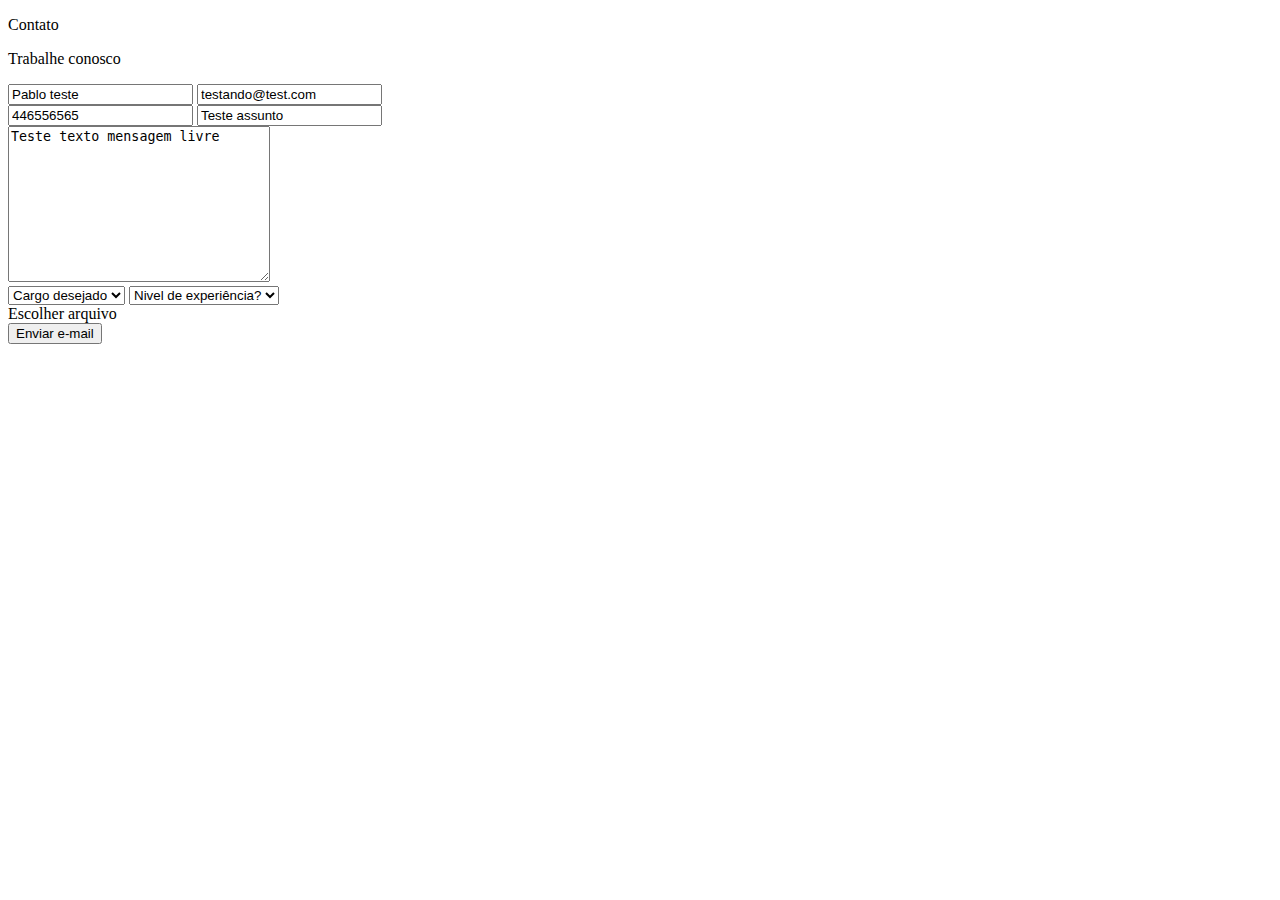
<file: form.html>
<!DOCTYPE html>
<html lang="en">
<head>
    <meta charset="UTF-8">
    <meta http-equiv="X-UA-Compatible" content="IE=edge">
    <meta name="viewport" content="width=device-width, initial-scale=1.0">
    <title>Document</title>
</head>
<body>
    <form action="http://localhost:300" method="post" class="form" id="email-form" enctype="multipart/form-data">
        <div class="select">
          <p>Contato</p>
          <div class="checkbox">
            <div class="inner">
              <div id="selectContact" class="toggle"></div>
            </div>
          </div>
          <p>Trabalhe conosco</p>
        </div>
        <div class="inputBox">
          <input type="text" placeholder="Nome" name="name" id="name" value="Pablo teste">
          <input type="email" placeholder="E-mail" name="email" id="email" value="testando@test.com">
        </div>
        <div class="inputBox">
          <input type="text" placeholder="Telefone" name="phoneNumber" id="telefone" value="446556565">
          <input type="text" placeholder="Assunto" name="subject" id="assunto" value="Teste assunto">
        </div>
        <textarea name="message" placeholder="Messagem" id="messagem" cols="30" rows="10">Teste texto mensagem livre</textarea>
        <div class="work">
          <div class="inputBox">
            <select name="expertise" id="funcao">
              <option value="">Cargo desejado</option>
              <option value="Suporte">Suporte</option>
              <option value="Programador(a)">Programador(a)</option>
              <option value="Secretário(a)">Secretário(a)</option>
              <option value="Financeiro">Financeiro</option>
            </select>
            <select name="workExperience" id="experiencia">
              <option value="">Nivel de experiência?</option>
              <option value="0 - 1 ano">0 - 1 ano</option>
              <option value="1 - 3 anos">1 - 3 anos</option>
              <option value="3 - 5 anos">3 - 5 anos</option>
              <option value="5 - 10 anos">5 - 10 anos</option>
              <option value="10 ou +">10 ou +</option>
            </select>
          </div>
          <div class="inputBox">
            <label for="fileUpload">Escolher arquivo</label>
            <input type="file" id="fileUpload" name="files" style="display: none;" multiple="multiple">
          </div>
        </div>
        <input type="submit" value="Enviar e-mail" class="btn">
    </form>
    
    <script>
        const env = {
            BASE_URL: "http://localhost:300/v1",
            AUTH_USER: "infobds",
            AUTH_PASS: "infobds",
            STANDARD_RECEIVER: "desenvolvimento@infobds.com.br",
            SITE_URL: "infobds.com.br"
        }
        function renderHtml(name, message, phoneNumber, email, expertise, workExperience, renderWork) {
            return `
                <p>
                    Olá, ${name} lhe enviou uma mensagem:
                    <br>
                    ${message}.
                    <br>
                    <br>
                    Formas de contato:
                    <br>
                    Fone: <a href="tel:${phoneNumber}" target="_blank" class="email-link">${phoneNumber}.</a>
                    <br>
                    WhatsApp: <a href="https://api.whatsapp.com/send/?phone=${phoneNumber}" target="_blank" class="email-link">${phoneNumber}.</a>
                    <br>
                    E-mail: <a href="mailto:${email}" target="_blank" class="email-link">${email}.</a>
                    <span style="display: ${renderWork ? "flex" : "none"}">
                        <br>
                        Solicitação de trabalho:
                        <br>
                        Cargo desejado: ${expertise}.
                        <br>
                        Tempo de experiência: ${workExperience}.
                        <br>
                        Verificar anexos!
                    </span>
                    <br>
                    <br>
                    <!-- <a href="https://www.infobds.com.br" target="_blank" class="email-link">
                        <div id="logo-bds"></div>
                    </a> -->
                    Atenciosamente, BDS Informática LTDA.
                    <br>
                    Soluções em desenvolvimento de sistemas.
                    <br>
                    Fone: <a href="tel:+55443232-6083" target="_blank" class="email-link">(44) 3232-6083.</a>
                    <br>
                    WhatsApp: <a href="https://api.whatsapp.com/send/?phone=5544999728673" target="_blank" class="email-link">(44) 99972-8673.</a>
                    <br>
                    E-mail: <a href="mailto:suporte@infobds.com.br" target="_blank" class="email-link">suporte@infobds.com.br.</a>
                    <br>
                    Website: <a href="https://www.infobds.com.br" target="_blank" class="email-link">www.infobds.com.br.</a>
                    <br>
                    Obrigado por utilizar nossos serviços.
                    <br>
                    Favor não responder este e-mail.
                </p>
            `;
        }

        class Email {
            constructor(subject, name, message, phoneNumber, email, expertise, workExperience, files) {
                try {
                    if (!name) {
                        throw new Error("Name not provided!");
                    }
                    if (!phoneNumber) {
                        throw new Error("PhoneNumber not provided!");
                    }
                    if (!email) {
                        throw new Error("Email not provided!");
                    }
                    this.to = env.STANDARD_RECEIVER;
                    this.subject = `Entrada de formulário de ${env.SITE_URL}. ${subject}`
                    this.cc = "";
                    this.html = renderHtml(name, message, phoneNumber, email, expertise, workExperience, ((expertise || workExperience) ? true : false));
                    this.files = files;
                } catch (error) {
                    console.log(error);
                    alert(error.message);
                }
            }

            generateFormData() {
                const body = new FormData();
                body.append("to", this.to);
                body.append("subject", this.subject);
                body.append("cc", this.cc);
                body.append("html", this.html);
                body.append("files", this.files);
                return body;
            }
        }
        async function authApp() {
            try {
                const requestParams = {
                    url: `${env.BASE_URL}/auth`,
                    method: "post",
                    headers: {
                        "Content-Type": "application/json"
                    },
                    body: JSON.stringify({
                        userName: env.AUTH_USER,
                        password: env.AUTH_PASS
                    })
                };
                const response = await fetch(requestParams.url, requestParams);
                const data = await response.json();

                if (data.error) {
                    throw new Error(data.error);
                }
                if (!data.token) {
                    throw new Error("No token received!");
                }
                return {type: data.type, token: data.token};
            } catch (error) {
                console.log(error);
                return {type: null, token: null};
            }
        }
        async function sendEmail(email) {
            try {
                if (!email) {
                    throw new Error("E-mail not provided!");
                }
                const {type, token} = await authApp();
                if (!type || !token) {
                    throw new Error("Não foi possível autenticar com o serviço de envio de e-mail, tente novamente mais tarde!");
                }
                const requestParams = {
                    url: `${env.BASE_URL}/email/send`,
                    method: "post",
                    headers: {
                        "Authorization": `${type} ${token}`
                    },
                    body: email.generateFormData()
                }
                const response = await fetch(requestParams.url, requestParams);
                const data = await response.json();
                
                if (data.error) {
                    throw new Error(data.error);
                }
                const p = document.createElement("p");
                p.innerHTML = `
                    Seu e-mail foi enviado com sucesso!
                    <br>
                    Por favor aguarde que entraremos em contato o mais breve possível!
                `;
                document.body.appendChild(p);
            } catch (error) {
                console.log(error);
                alert(error.message);
            }
        }

        function requestEmailSender(event) {
            try {
                event.preventDefault();

                const form = document.getElementById("email-form");
                if (!form.name.value) {
                    throw new Error("Favor informar o seu nome!");
                }
                if (!form.subject.value) {
                    throw new Error("Favor informar o assunto!");
                }
                if (!form.phoneNumber.value) {
                    throw new Error("Favor informar o seu número de telefone!");
                }
                if (!form.email.value) {
                    throw new Error("Favor informar o seu e-mail!");
                }

                const emailToSend = new Email(
                    form.subject.value,
                    form.name.value,
                    form.message.value,
                    form.phoneNumber.value,
                    form.email.value,
                    form.expertise.value,
                    form.workExperience.value,
                    form.files.files
                );

                return sendEmail(emailToSend);

            } catch (error) {
                console.log(error);
                alert(error.message);
            }
        }
        document.getElementById("email-form").addEventListener("submit", requestEmailSender);
    </script>
</body>
</html>
</file>
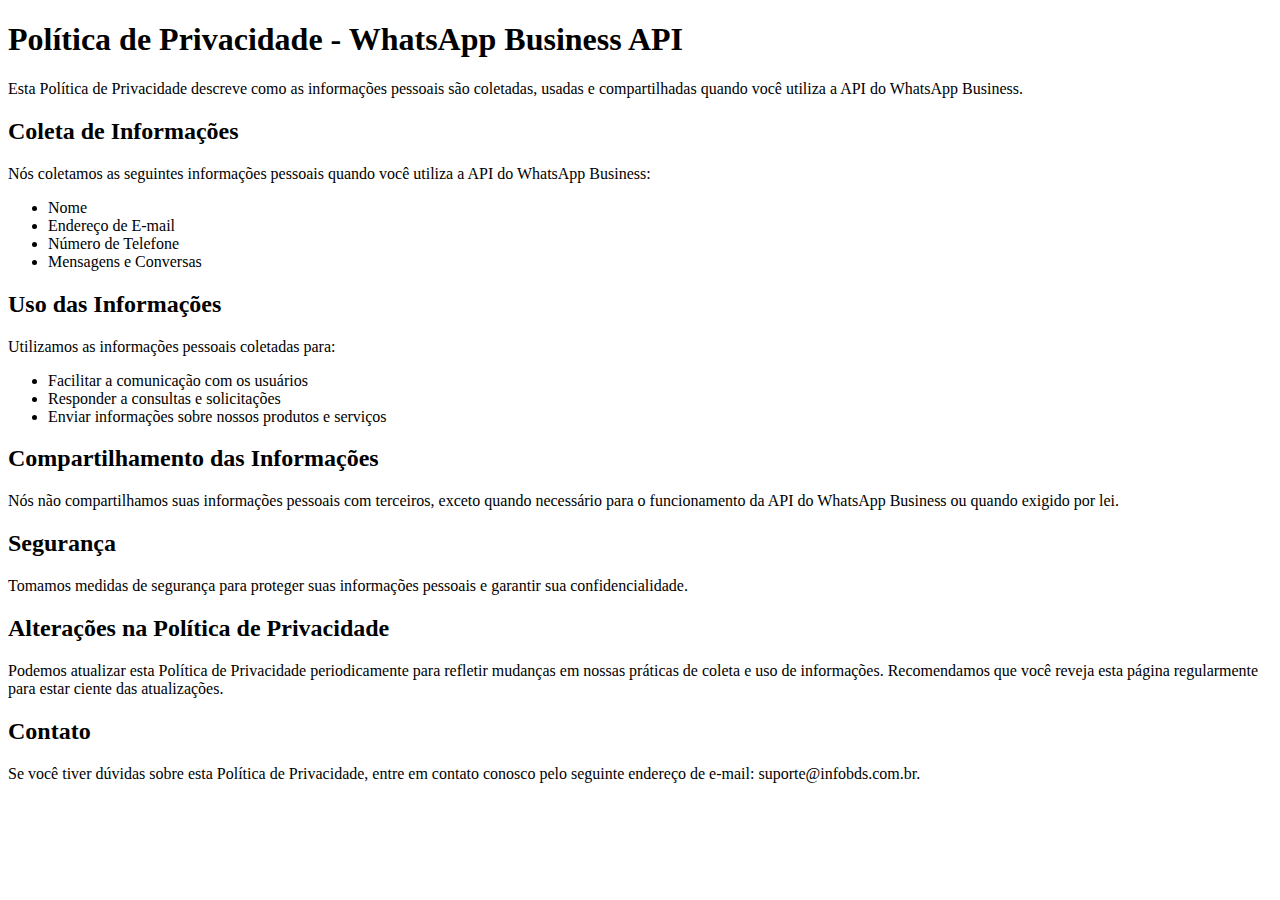
<file: politica-privacidade-whataspp.html>
<!DOCTYPE html>
<html>
<head>
    <meta charset="UTF-8">
    <title>Política de Privacidade - WhatsApp Business API</title>
</head>
<body>
    <h1>Política de Privacidade - WhatsApp Business API</h1>

    <p>Esta Política de Privacidade descreve como as informações pessoais são coletadas, usadas e compartilhadas quando você utiliza a API do WhatsApp Business.</p>

    <h2>Coleta de Informações</h2>
    <p>Nós coletamos as seguintes informações pessoais quando você utiliza a API do WhatsApp Business:</p>
    <ul>
        <li>Nome</li>
        <li>Endereço de E-mail</li>
        <li>Número de Telefone</li>
        <li>Mensagens e Conversas</li>
    </ul>

    <h2>Uso das Informações</h2>
    <p>Utilizamos as informações pessoais coletadas para:</p>
    <ul>
        <li>Facilitar a comunicação com os usuários</li>
        <li>Responder a consultas e solicitações</li>
        <li>Enviar informações sobre nossos produtos e serviços</li>
    </ul>

    <h2>Compartilhamento das Informações</h2>
    <p>Nós não compartilhamos suas informações pessoais com terceiros, exceto quando necessário para o funcionamento da API do WhatsApp Business ou quando exigido por lei.</p>

    <h2>Segurança</h2>
    <p>Tomamos medidas de segurança para proteger suas informações pessoais e garantir sua confidencialidade.</p>

    <h2>Alterações na Política de Privacidade</h2>
    <p>Podemos atualizar esta Política de Privacidade periodicamente para refletir mudanças em nossas práticas de coleta e uso de informações. Recomendamos que você reveja esta página regularmente para estar ciente das atualizações.</p>

    <h2>Contato</h2>
    <p>Se você tiver dúvidas sobre esta Política de Privacidade, entre em contato conosco pelo seguinte endereço de e-mail: suporte@infobds.com.br.</p>
</body>
</html>
</file>
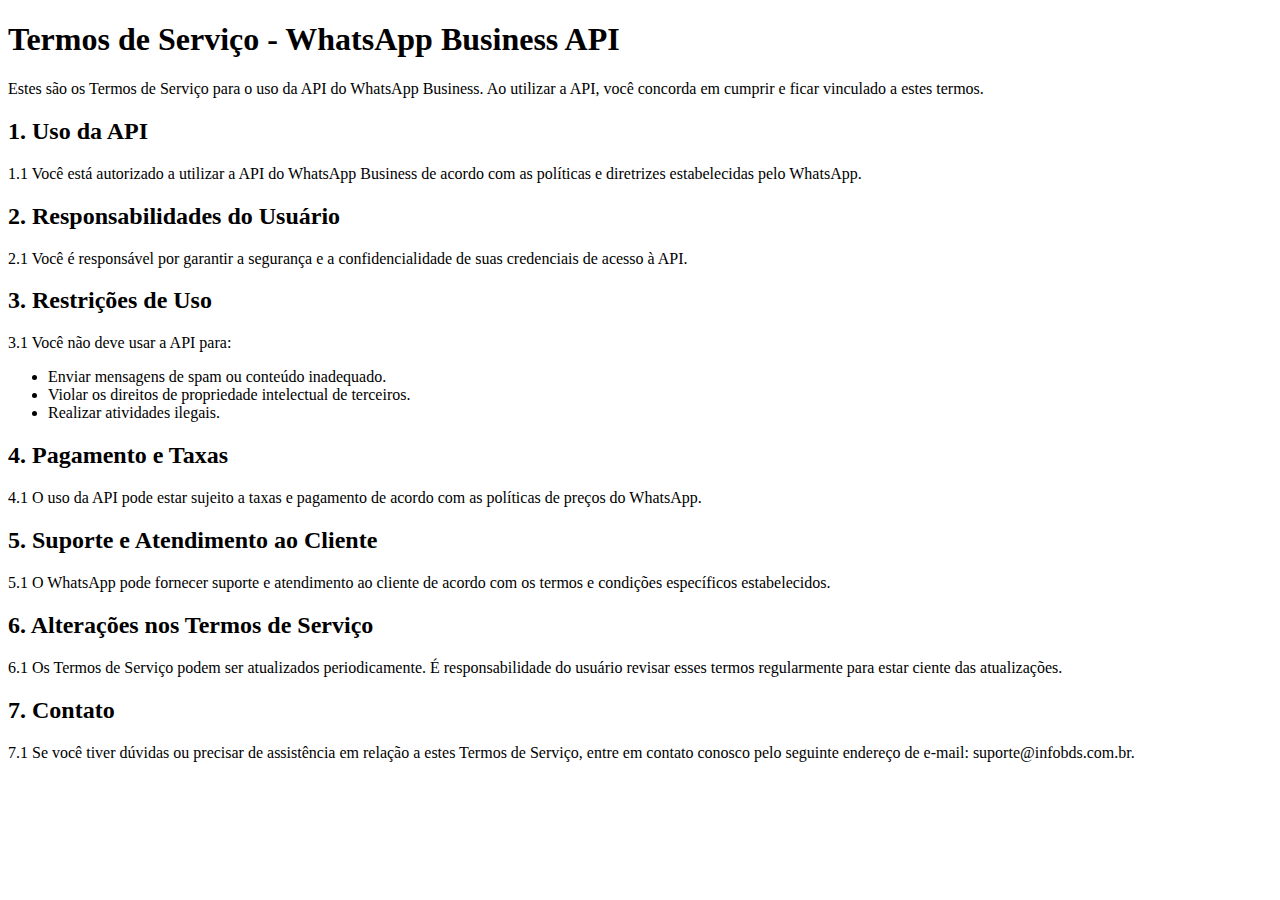
<file: termo-servico-whataspp.html>
<!DOCTYPE html>
<html>
<head>
    <meta charset="UTF-8">
    <title>Termos de Serviço - WhatsApp Business API</title>
</head>
<body>
    <h1>Termos de Serviço - WhatsApp Business API</h1>

    <p>Estes são os Termos de Serviço para o uso da API do WhatsApp Business. Ao utilizar a API, você concorda em cumprir e ficar vinculado a estes termos.</p>

    <h2>1. Uso da API</h2>
    <p>1.1 Você está autorizado a utilizar a API do WhatsApp Business de acordo com as políticas e diretrizes estabelecidas pelo WhatsApp.</p>
    
    <h2>2. Responsabilidades do Usuário</h2>
    <p>2.1 Você é responsável por garantir a segurança e a confidencialidade de suas credenciais de acesso à API.</p>
    
    <h2>3. Restrições de Uso</h2>
    <p>3.1 Você não deve usar a API para:</p>
    <ul>
        <li>Enviar mensagens de spam ou conteúdo inadequado.</li>
        <li>Violar os direitos de propriedade intelectual de terceiros.</li>
        <li>Realizar atividades ilegais.</li>
    </ul>

    <h2>4. Pagamento e Taxas</h2>
    <p>4.1 O uso da API pode estar sujeito a taxas e pagamento de acordo com as políticas de preços do WhatsApp.</p>

    <h2>5. Suporte e Atendimento ao Cliente</h2>
    <p>5.1 O WhatsApp pode fornecer suporte e atendimento ao cliente de acordo com os termos e condições específicos estabelecidos.</p>

    <h2>6. Alterações nos Termos de Serviço</h2>
    <p>6.1 Os Termos de Serviço podem ser atualizados periodicamente. É responsabilidade do usuário revisar esses termos regularmente para estar ciente das atualizações.</p>

    <h2>7. Contato</h2>
    <p>7.1 Se você tiver dúvidas ou precisar de assistência em relação a estes Termos de Serviço, entre em contato conosco pelo seguinte endereço de e-mail: suporte@infobds.com.br.</p>
</body>
</html>
</file>
